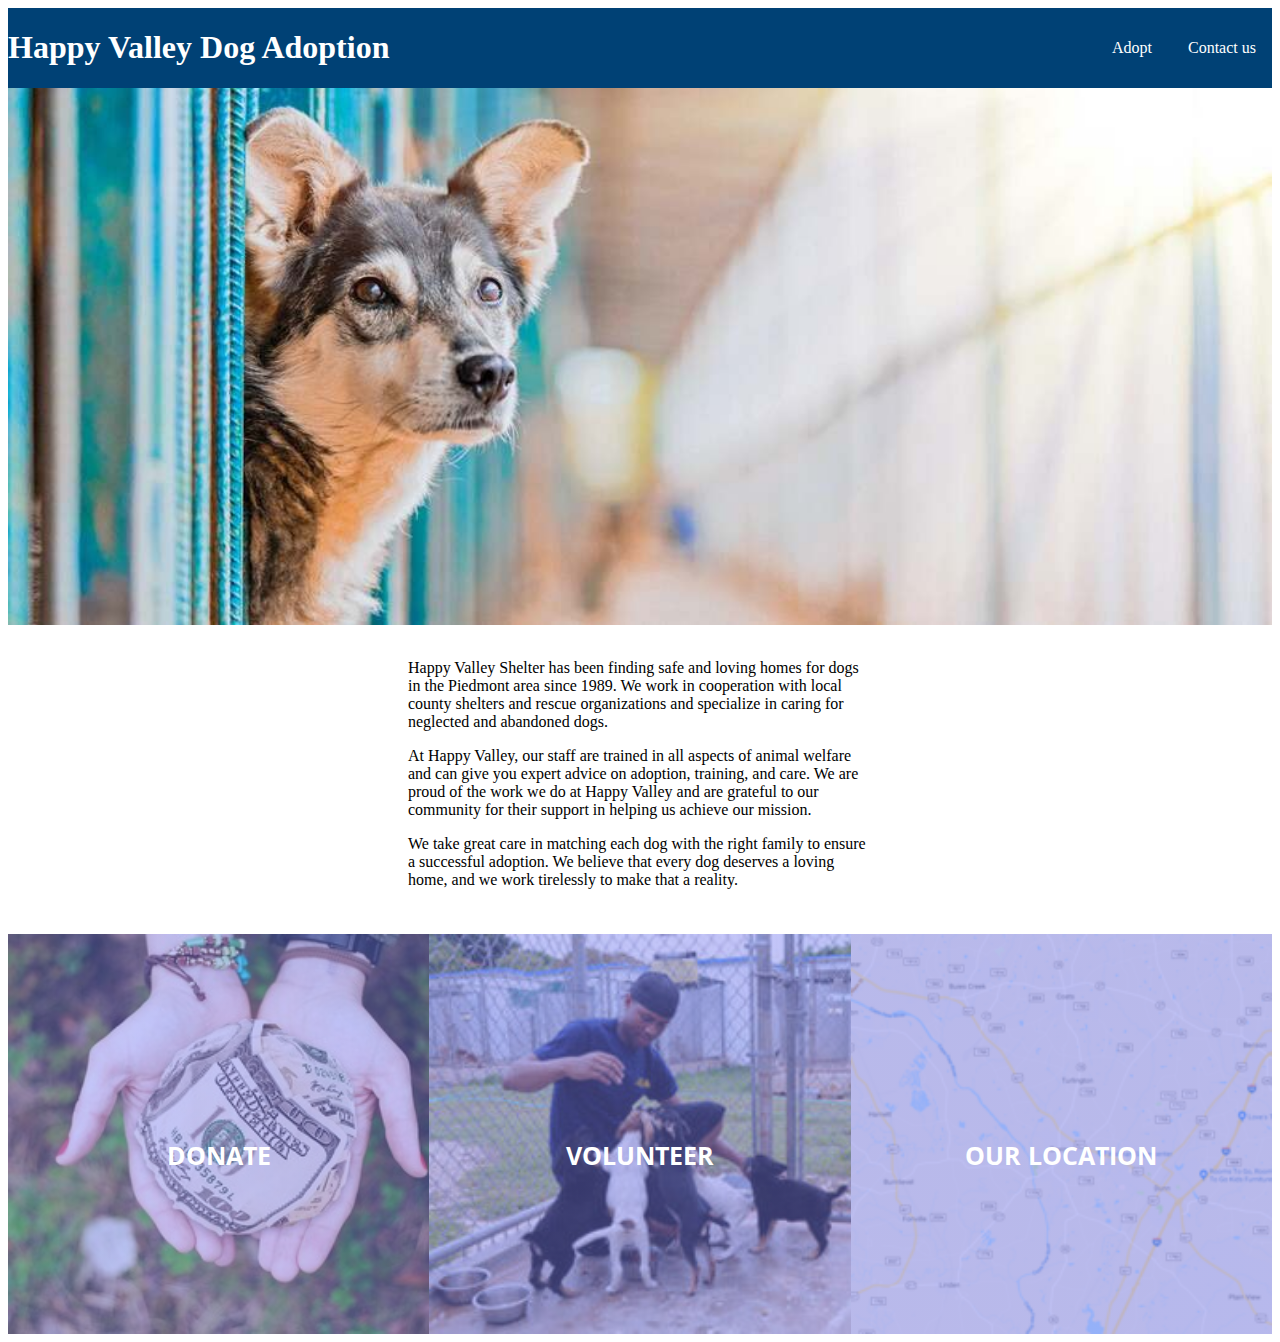
<file: index.html>
<!DOCTYPE html>
<html>
  <head>
    <meta charset="UTF-8" />
    <meta http-equiv="X-UA-Compatible" content="IE=edge" />
    <meta name="viewport" content="width=device-width, initial-scale=1.0" />
    <link rel="stylesheet" href="styles.css">
    <title>Happy Valley Dog Adoption</title>
  </head>
  <body>
    
        <header>
          <div class="container">
          
            <div class="topnav">
                <h1>Happy Valley Dog Adoption</h1> 
            </div>

            <div class="navmenu">
                <a href="adopt.html">Adopt</a>
                <a href="contact.html">Contact us</a>
                 
            </div>
                
          </div>    
                
                
                
               
            
        </header>

    

    <!-- <h1>Happy Valley Dog Adoption</h1> -->
    <img style="width: 100%;" src="images/dog-hero.jpg" />
    <div class="mainpage">
      <p>
        Happy Valley Shelter has been finding safe and loving homes for dogs in
        the Piedmont area since 1989. We work in cooperation with local county
        shelters and rescue organizations and specialize in caring for neglected
        and abandoned dogs.
      </p>
      <p>
        At Happy Valley, our staff are trained in all aspects of animal welfare
        and can give you expert advice on adoption, training, and care. We are
        proud of the work we do at Happy Valley and are grateful to our community
        for their support in helping us achieve our mission.
      </p>
      <p>
        We take great care in matching each dog with the right family to ensure a
        successful adoption. We believe that every dog deserves a loving home, and
        we work tirelessly to make that a reality.
      </p>
    </div>

    <footer class="footerclass">
      <div class="donate"><h4><a href="#">DONATE</a></h4></div>
      <div class="volunteer"><h4><a href="#">VOLUNTEER</a></h4></div>
      <div class="location"><h4><a href="#">OUR LOCATION</a></h4></div>
    </footer>
  </body>
</html>
</file>
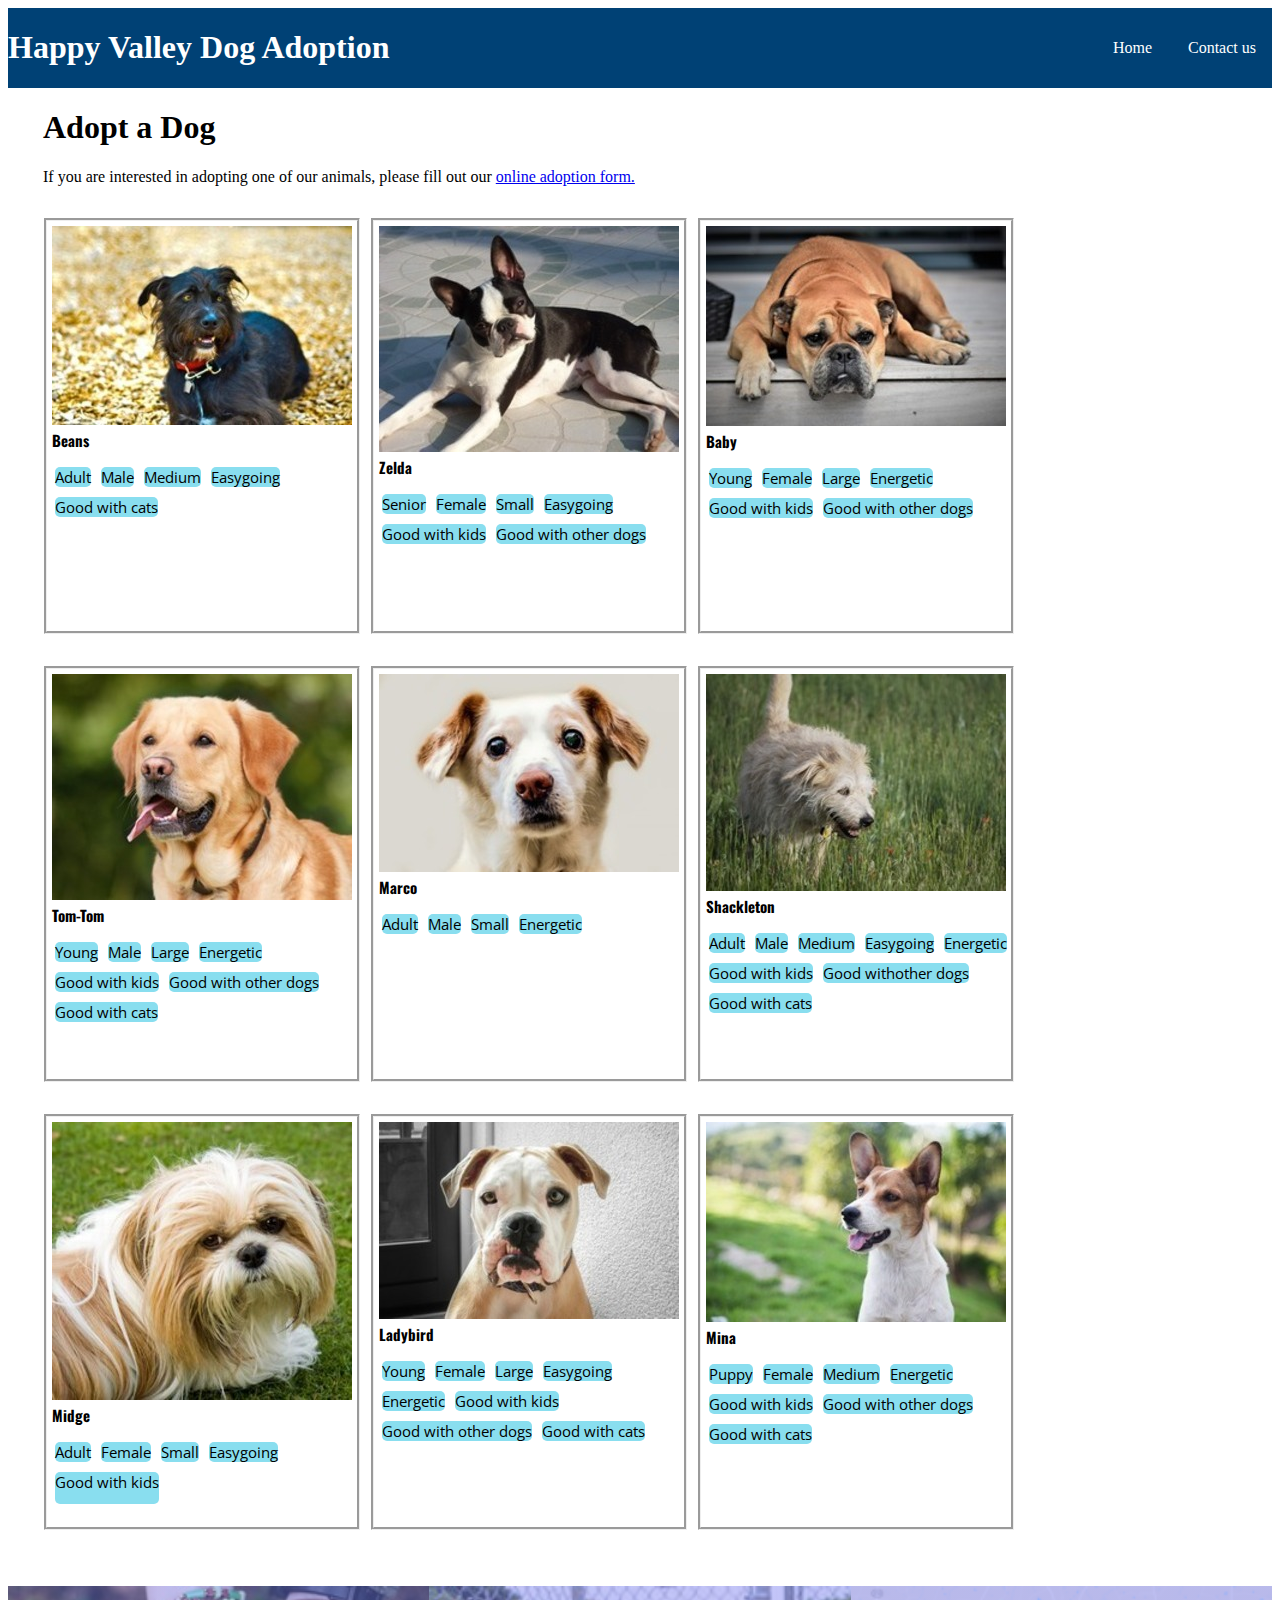
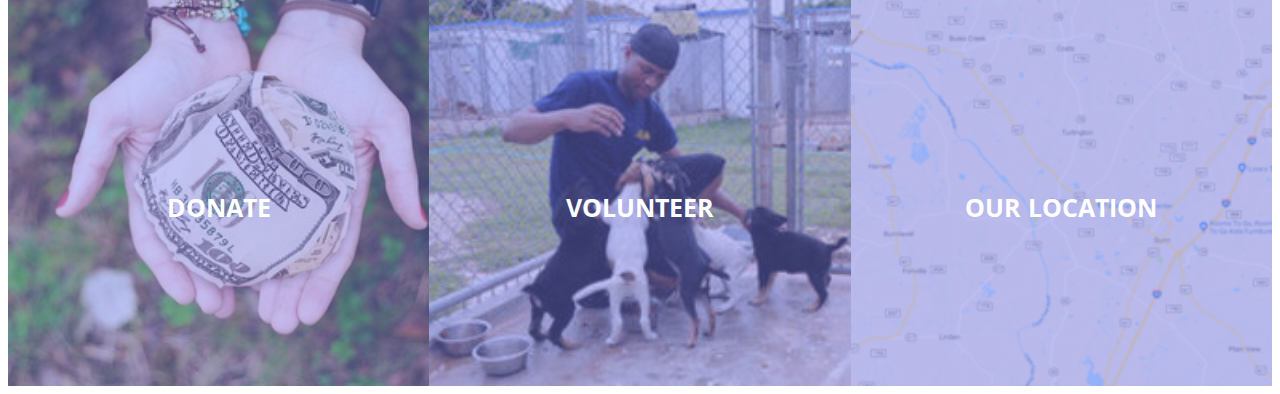
<file: adopt.html>
<!DOCTYPE html>
<html>
  <head>
    <meta charset="UTF-8" />
    <meta http-equiv="X-UA-Compatible" content="IE=edge" />
    <meta name="viewport" content="width=device-width, initial-scale=1.0" />
    <link rel="stylesheet" href="styles.css">
  </head>
  <body>
    <header>
      <div class="container">
          
        <div class="topnav">
            <h1>Happy Valley Dog Adoption</h1> 
        </div>

        <div class="navmenu">
            <a href="index.html">Home</a>
            <a href="contact.html">Contact us</a>
             
        </div>
            
      </div>  
    </header>

    <main class="main">
      <h1>Adopt a Dog</h1>
      <p>
        If you are interested in adopting one of our animals, please fill out our
        <a href="#">online adoption form.</a>
      </p>

      <div class="alldogs">

        <div class="dogadopt">
          <figure class="dogpics">
            
            <img src="images/beans.jpg" alt="A black-and-white shaggy dog" />
            <h3>Beans</h3>

            <ul class="traits">
              <li>Adult</li>
              <li>Male</li>
              <li> Medium</li>
              <li>Easygoing</li>
              <li>Good with cats</li>
            </ul>
          </figure>
          <figure class="dogpics">
            
            <img  src="images/boston-terrier.jpg" alt="A Boston Terrier" />
            <h3>Zelda</h3>
            <ul class="traits">
                <li>Senior</li>
                <li>Female</li>
                <li>Small</li>
                <li>Easygoing </li>
                <li>Good with kids</li>
                <li>Good with other dogs</li>    
            </ul>
          </figure>

          <figure class="dogpics">
            
            <img  src="images/boxer.jpg" alt="A brown Boxer" />
            <h3>Baby</h3>
            <ul class="traits">
                <li>Young</li>
                <li>Female</li>
                <li>Large</li>
                <li>Energetic</li>
                <li>Good with kids</li>
                <li>Good with other dogs</li>     
            </ul>
          </figure>

          <figure class="dogpics">
            
            <img src="images/golden-lab.jpg" alt="A golden Lab" />
            <h3>Tom-Tom</h3>
            <ul class="traits">
                <li>Young</li>
                <li>Male</li>
                <li>Large</li>
                <li>Energetic</li>
                <li>Good with kids</li>
                <li>Good with other dogs</li>
                <li>Good with cats</li>     
                
            </ul>
          </figure>

          <figure class="dogpics">
            
            <img  src="images/little-dog.jpg" alt="A little fuzzy dog" />
            <h3>Marco</h3>
            <ul class="traits">
              <li>Adult </li>
              <li>Male</li>
              <li>Small</li>
              <li>Energetic</li>  

            </ul>
          </figure>
          <figure class="dogpics">
            
            <img  src="images/old-shaggy.jpg" alt="A shaggy white dog" />
            <h3>Shackleton</h3>
            <ul class="traits">
                <li>Adult</li>
                <li>Male</li>
                <li>Medium</li>
                <li>Easygoing</li>
                <li>Energetic</li>
                <li>Good with kids</li>
                <li>Good withother dogs </li>
                <li>Good with cats</li>      
            </ul>
          </figure>

          <figure class="dogpics">
            
            <img  src="images/shih-tzu.jpg" alt="A Shih-Tzu" />
            <h3>Midge</h3>
            <ul class="traits">
              <li>Adult</li>
              <li>Female</li>
              <li>Small</li>
              <li>Easygoing</li>
              <li>Good with kids</li>    

            </p>
          </figure>

          <figure class="dogpics">
            
            <img  src="images/young-bulldog.jpg" alt="A silly Boxer" />
            <h3>Ladybird</h3>
            <ul class="traits">
                <li>Young</li>
                <li>Female</li>
                <li>Large</li>
                <li>Easygoing</li>
                <li>Energetic</li>
                <li>Good with kids</li>
                <li>Good with other dogs</li>
                <li>Good with cats</li>
                      
                
            </ul>
          </figure>

          <figure class="dogpics">
            
            <img  src="images/young-peppy.jpg" alt="A young brown and white dog" />
            <h3>Mina</h3>
            <ul class="traits">
                <li>Puppy</li>
                <li>Female</li>
                <li>Medium</li>
                <li>Energetic</li>
                <li>Good with kids</li>
                <li>Good with other dogs</li>
                <li>Good with cats</li>     
                
            </ul>
          </figure>  
      </div>

      </div>

    </main>

    <div class="allbottom">
      <div class="bottom">
        <footer class="footerclass">
          <div class="donate"><h4><a href="#">DONATE</a></h4></div>
          <div class="volunteer"><h4><a href="#">VOLUNTEER</a></h4></div>
          <div class="location"><h4><a href="#">OUR LOCATION</a></h4></div>
        </footer>
      </div>
    </div>
  </body>
</html>
</file>
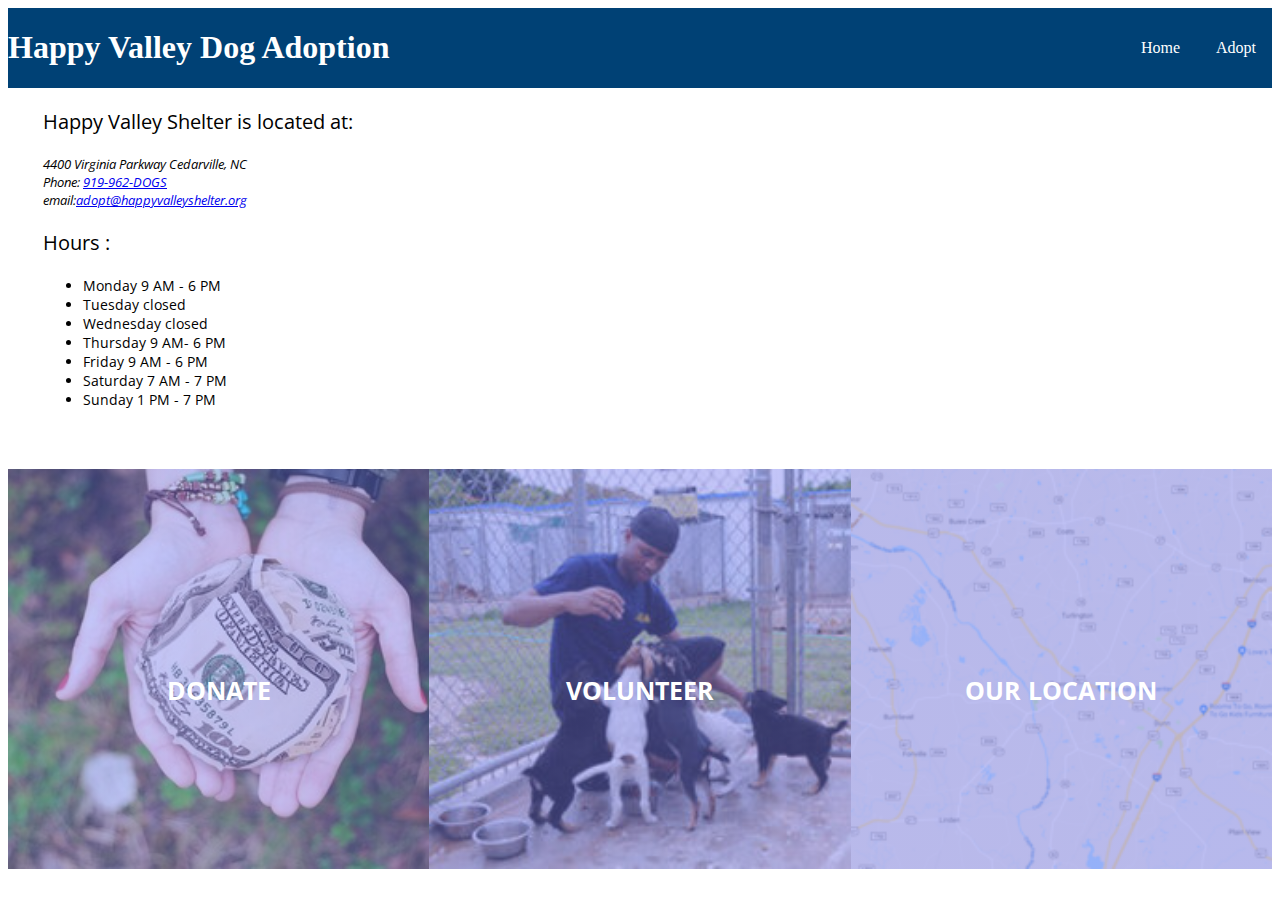
<file: contact.html>
<!DOCTYPE html>
<html>
  <head>
    <meta charset="UTF-8" />
    <meta http-equiv="X-UA-Compatible" content="IE=edge" />
    <meta name="viewport" content="width=device-width, initial-scale=1.0" />
    <link rel="stylesheet" href="styles.css">
  </head>
  <body>
    <header>
      <div class="container">
          
        <div class="topnav">
            <h1>Happy Valley Dog Adoption</h1> 
        </div>

        <div class="navmenu">
            <a href="index.html">Home</a>
            <a href="adopt.html">Adopt</a> 
        </div>
            
      </div> 
    </header>
    <main class="contacts">
      <p class="ourlocation">Happy Valley Shelter is located at:</p>
      <p class="address">
        4400 Virginia Parkway Cedarville, NC<br>
        Phone: <a href="tel:919-962-DOGS">919-962-DOGS</a><br> 
        email:<a href="mailto: adopt@happyvalleyshelter.org">adopt@happyvalleyshelter.org</a>
      </p>
      <p class="hours">Hours :</p>
      <ul>
        <li>Monday 9 AM - 6 PM</li>
        <li>Tuesday closed</li>
        <li>Wednesday closed</li>
        <li>Thursday 9 AM- 6 PM</li>
        <li>Friday 9 AM - 6 PM</li>
        <li>Saturday 7 AM - 7 PM</li>
        <li>Sunday 1 PM - 7 PM</li>
      </ul>
    </main>

    <footer class="footerclass">
      <div class="donate"><h4><a href="#">DONATE</a></h4></div>
      <div class="volunteer"><h4><a href="#">VOLUNTEER</a></h4></div>
      <div class="location"><h4><a href="#">OUR LOCATION</a></h4></div>
    </footer>
  </body>
</html>
</file>
<file: styles.css>
@import url('https://fonts.googleapis.com/css2?family=Open+Sans&family=Oswald:wght@400;600&display=swap');


header {
    background-color: #004175;
    color: #ffffff;
}
.container {
    display: flex;
    align-items: center;
    justify-content: space-between;

} 

.navmenu > a { 

    padding: 16px;
    color: #ffffff;
    text-decoration: none;

}   
.mainpage {
    margin-top: 30px;
    margin-bottom: 45px;
}
.mainpage > p {
    text-align: start;
    padding: 0px 400px;
}

.footerpic {
    width: 100%;
    height: 100%;
}

.main {
    margin-left: 35px;
}
.alldogs {
    margin-bottom: 40px;
}

.dogadopt{
    display: flex;
    width: 100%;
    flex-wrap: wrap;
    border: black;
}
.dogpics {
    border-style: groove;
    height:410px;
    width: 310px;
    margin-left: 1px;
    margin-right: 10px;
}

.dogpics > h3 {
    margin-top: 0;
    margin-left: 5px;
    font-family: oswald;
    font-size: 15px;
}

.dogpics > img {
    margin-left: 5px;
    margin-top: 5px;
}

figure p {
    margin-left: 8px;
}


.traits {
    display: flex;
    gap: 10px;
    flex-wrap:  wrap;
    padding: 0 0 0 8px;
    
}
.traits li {
    list-style-type: none;
    background-color: #89DEEF;
    background-size: 10px;
    border-radius: 5px;
    font-family: open sans;
    font-size: 15px;
}

.contacts {
    text-align: start;
    padding: 0 35px;
    margin-bottom: 60px;
}
.address {
    font-style: italic;
    font-family: open sans;
    font-size: 13px;
}
.ourlocation , .hours {
    font-family: open sans;
    font-size: 20px;

}

main li {
    font-family: Open sans;
    font-size: 14px;
}

.footerclass {
    display: flex;
    height: 400px;
    
}

.donate , .volunteer , .location {
    flex: 1 1 auto;
    /*  */
    text-align: center;
    position: relative;
    
    
}

 footer h4 {
    position: absolute;
    top: 50%;
    left: 50%;
    transform: translate(-50%, -50%);
    
} 
.donate {
    background:
    linear-gradient(rgba(123, 127, 241, 0.45), rgba(123, 127, 241, 0.45)), url("images/donate.jpg");
    background-repeat: no-repeat;
    background-size: cover;
}
.volunteer {
    background:
    linear-gradient(rgba(123, 127, 241, 0.45), rgba(123, 127, 241, 0.45)), url("images/volunteer.jpg");
    background-repeat: no-repeat;
    background-size: cover;
}
.location {
    background:
    linear-gradient(rgba(123, 127, 241, 0.45), rgba(123, 127, 241, 0.45)), url("images/location.png");
    background-repeat: no-repeat;
    background-size: cover;
}

.bottom {
    display: block;
}

.donate:hover {
    background-image: url("images/donate.jpg");
}
.volunteer:hover {
    background-image: url("images/volunteer.jpg");
}
.location:hover {
    background-image: url("images/location.png");
}

h4 a {
    text-decoration: none;
    color: #ffffff;
    font-size: 25px;
    font-family: open sans;
}
</file>
